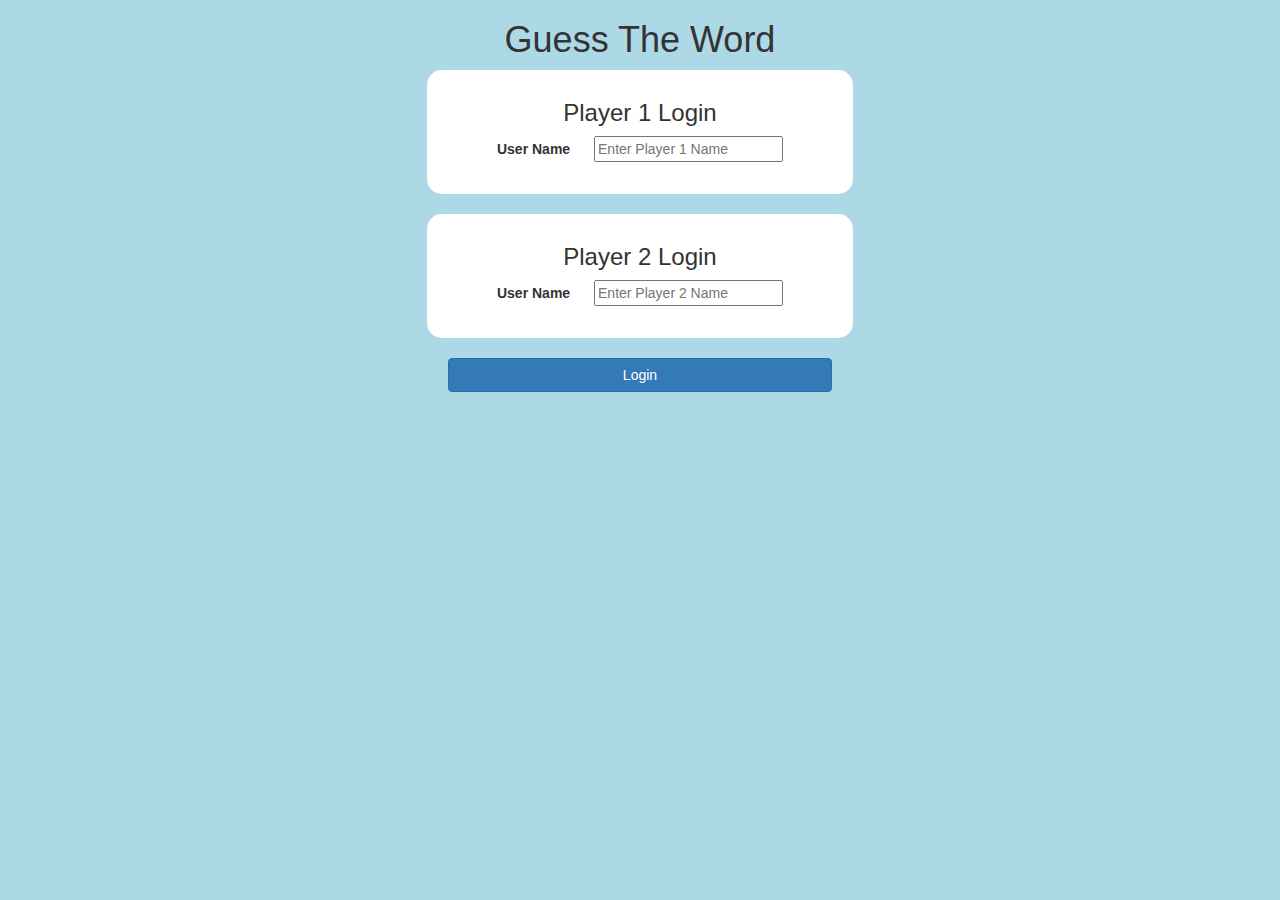
<file: index.html>
<!DOCTYPE html>
<html>
<head>
	<title>Guess The Word</title>

<meta name="viewport" content="width=device-width, initial-scale=1">
<link rel="stylesheet" href="https://maxcdn.bootstrapcdn.com/bootstrap/3.4.0/css/bootstrap.min.css">
<script src="https://ajax.googleapis.com/ajax/libs/jquery/3.4.1/jquery.min.js"></script>
<script src="https://maxcdn.bootstrapcdn.com/bootstrap/3.4.0/js/bootstrap.min.js"></script>

<link rel="stylesheet" type="text/css" href="game.css">

<script src="game_login.js"></script>
</head>
<body>

<center>

<h1>Guess The Word</h1>
<div class="col-lg-4 col-sm-8 col-xs-11 login_div1">

<h3>Player 1 Login</h3>

<label>User Name</label>

<input type="text" id="player1_name" placeholder="Enter Player 1 Name" >

<br></br>

</div>

<br>

<div class="col-lg-4 col-sm-8 col-xs-11 login_div2">

<h3>Player 2 Login</h3>

<label>User Name</label>

<input type="text" id="player2_name" placeholder="Enter Player 2 Name" >

<br></br>

</div>

<br>

<button class="btn btn-primary" style="width:30%;" onclick="login()">Login</button>
</center>
</body>
</html>
</file>
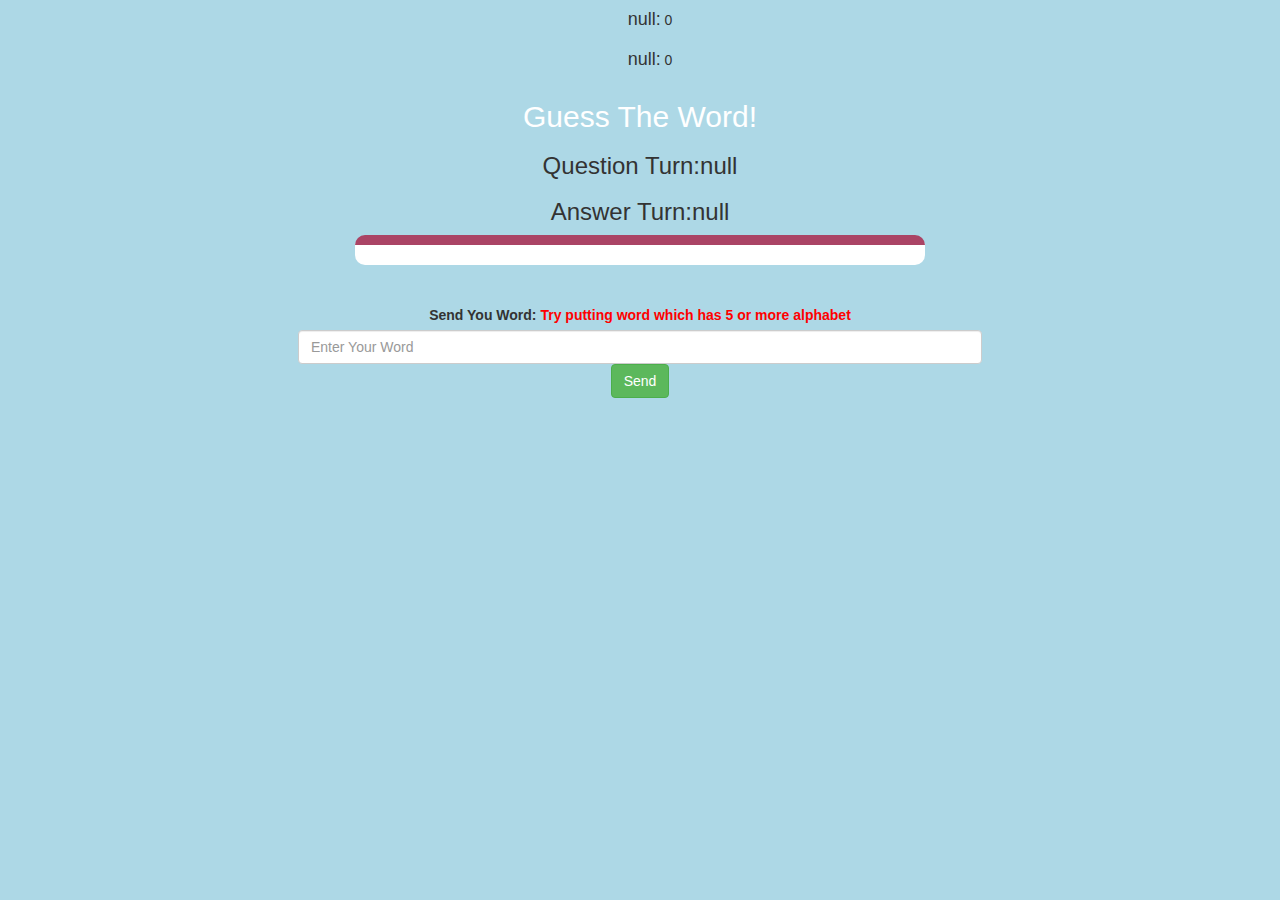
<file: game_page.html>
<!DOCTYPE html>
<html>
<head>
	<title>Guess The Word</title>

<meta name="viewport" content="width=device-width, initial-scale=1">
<link rel="stylesheet" href="https://maxcdn.bootstrapcdn.com/bootstrap/3.4.0/css/bootstrap.min.css">
<script src="https://ajax.googleapis.com/ajax/libs/jquery/3.4.1/jquery.min.js"></script>
<script src="https://maxcdn.bootstrapcdn.com/bootstrap/3.4.0/js/bootstrap.min.js"></script>

<link rel="stylesheet" type="text/css" href="game.css">
</head>
<body>

  <h4 id="player1_name"></h4>

  <span id="player1_score"></span>

  <br>

  <h4 id="player2_name"></h4>

  <span id="player2_score"></span>


<div class="container">
	<center>
		<h2 style="color: white;">Guess The Word!</h2>

<h3 id="player_question"></h3>

<h3 id="player_answer"></h3>

<div id="output" class="col-lg-6"></div>

		<br>
		<br>

		<label>Send You Word: <b style="color: red">Try putting word which has 5 or more alphabet</b></label>

    <input type="text" id="word" class="form-control" placeholder="Enter Your Word">

    <button class="btn btn-success" onclick="send()">Send</button>

		<br>

	</center>
</div>

<script src="game_page.js"></script>
</body>
</html>
</file>
<file: game.css>
body
{
	background: lightblue;

  text-align: center;
}

	.login_div1 , .login_div2
	{
		background: white;
		padding: 10px;
		float: none;
		border-radius: 15px;
	}


#player1_name , #player2_name
{
	display: inline-block;
	margin-left: 20px;
}
#word
{
	width: 60%;
}
#word_display
{
	letter-spacing: 5px;
}
#output
{
background: white;
border-radius: 10px;
border-top: 10px solid #AA4465;
padding: 10px;
float: none;
text-align: left;
}
</file>
